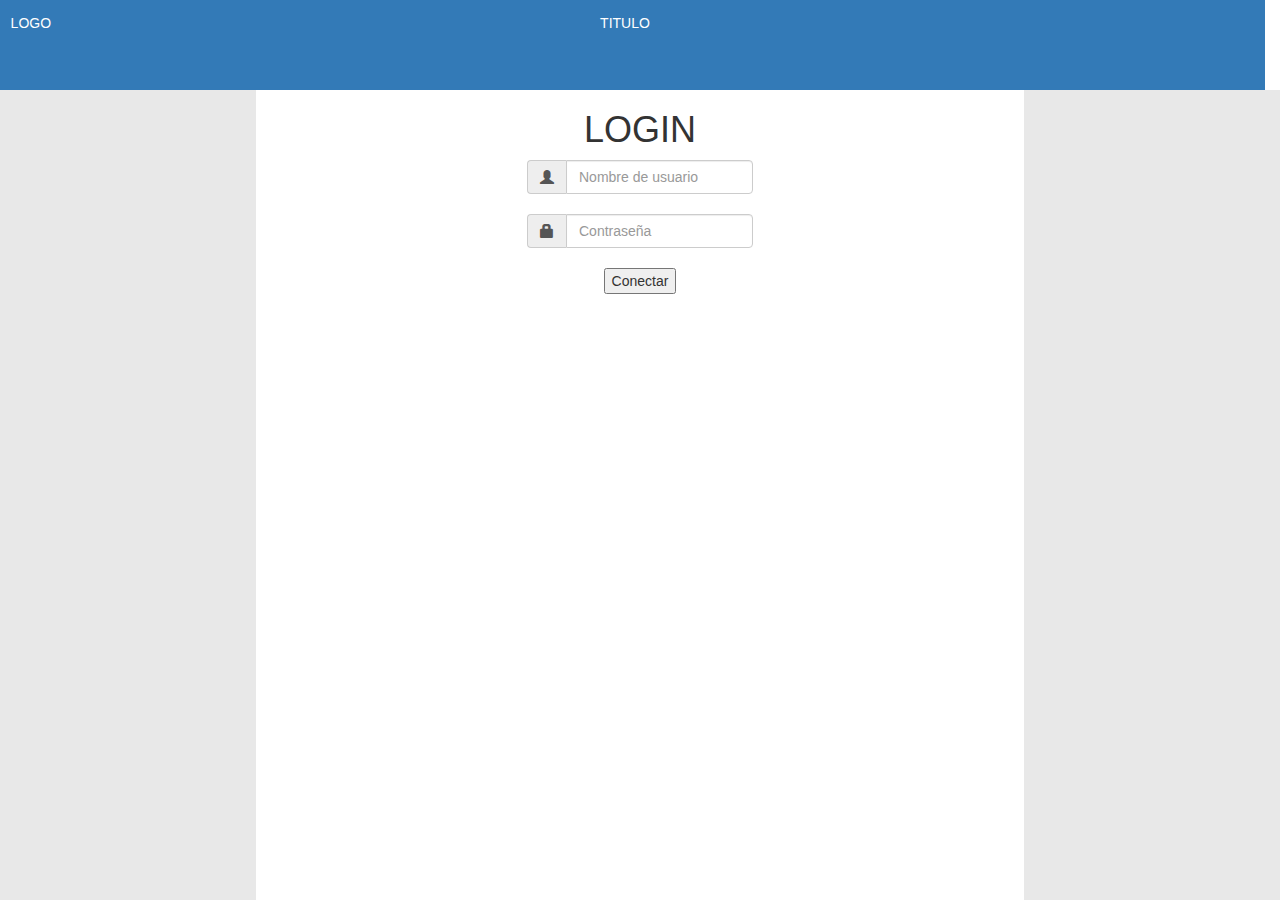
<file: DavidAz/index.html>
<!DOCTYPE html>
<html>
<head>
	<title>PR02_J_N_D</title>
	<link rel="stylesheet" href="https://maxcdn.bootstrapcdn.com/bootstrap/3.3.7/css/bootstrap.min.css">
	<script type="text/javascript" src="js/main.js"></script>
	<link rel="stylesheet" type="text/css" href="css/style.css">
	<meta charset="utf-8">
</head>
<body>
	<!-- <div class="container">
		<div class="row">
			<div class="col-md-3">
				<form action="principal.php" method="POST">
				    <div class="input-group">
				    	<span class="input-group-addon"><i class="glyphicon glyphicon-user"></i></span>
				      	<input id="usuario" type="text" class="form-control" name="usuario" placeholder="Nombre de usuario">
				    </div>
				    <div class="input-group">
				      	<span class="input-group-addon"><i class="glyphicon glyphicon-lock"></i></span>
				      	<input id="password" type="password" class="form-control" name="password" placeholder="Contraseña">
				    </div>
				    <br>
				    <input type="submit" name="enviar" value="Enviar">
  				</form>
			</div>			
		</div>		
  	</div> -->

  	
	<div id="cabecera" class="row">
		<div class="col-lg-4" style="text-align: left; color: white; padding-left: 2%;">
			<p>LOGO</p>
		</div>
		<div class="col-lg-4" style="text-align: center; color: white">
			<p>TITULO</p>
		</div>		
		
	<!-- 	<span id="titulo">RESERVA DE MATERIAL</span> -->
	</div>
	<div id="contenedor_izq">
		<!-- <div class="col-lg-12">
			<div class="panel-group">
				<div class="panel panel-primary">
					<div class="panel panel-heading">FILTRAR</div>
						<div class="panel-body">
							
						</div>
				</div>
			</div>
		</div> -->
	</div>
	<div id="contenedor_derch">
		<!-- <div class="col-lg-12">
			<div class="panel-group">
				<div class="panel panel-primary">
					<div class="panel panel-heading">INCIDENCIA</div>
						<div class="panel-body">
							
						</div>
				</div>
			</div>
		</div> -->
	</div>
	<div id="contenedor_central">
		<div class="col-lg-4"></div>
		<div class="col-lg-4" style="text-align: center;">
			<h1>LOGIN</h1>
			<form action="login.php" method="POST">
			    <div class="input-group">
			    	<span class="input-group-addon"><i class="glyphicon glyphicon-user"></i></span>
			      	<input id="usuario" type="text" class="form-control" name="usuario" placeholder="Nombre de usuario">
			    </div>
			    <br>
			    <div class="input-group">
			      	<span class="input-group-addon"><i class="glyphicon glyphicon-lock"></i></span>
			      	<input id="password" type="password" class="form-control" name="password" placeholder="Contraseña">
			    </div>
			    <br>
			    <input id="conectar" type="submit" name="enviar" value="Conectar" onclick="loading()">
			</form>
			<div id='imagencargando'></div>
		</div>
		<div class="col-lg-4"></div>
		
	</div>
</body>
</html>
</file>
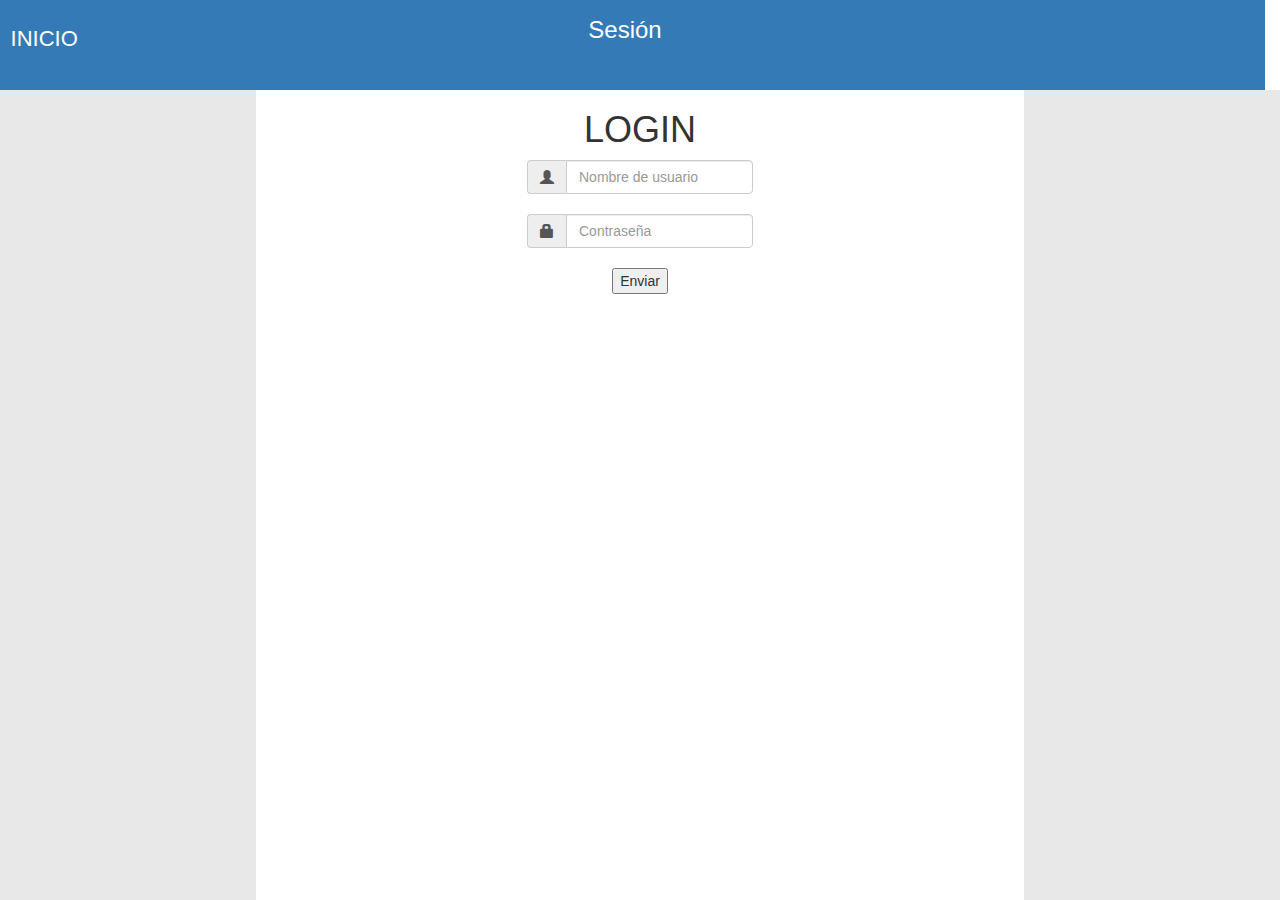
<file: Nuria/index.html>
<!DOCTYPE html>
<html>
<head>
	<title>PR02_J_N_D</title>
	<link rel="stylesheet" href="https://maxcdn.bootstrapcdn.com/bootstrap/3.3.7/css/bootstrap.min.css">
	<script type="text/javascript" src="js/main.js"></script>
	<link rel="stylesheet" type="text/css" href="css/style.css">
	<meta charset="utf-8">
</head>
<body>
	

	
	<div id="cabecera" class="row">
		<div class="col-lg-4" style="text-align: left; color: white; padding-left: 2%;">
				<p><p><a href="principal.php" id="color">INICIO</a></p></p>
		</div>
		<div class="col-lg-4" style="text-align: center; color: white">
			<p class="size">Sesión</p>
		</div>		
		

	</div>
	<div id="contenedor_izq">

	</div>
	<div id="contenedor_derch">
		
	</div>
	<div id="contenedor_central">
		<div class="col-lg-4"></div>
		<div class="col-lg-4" style="text-align: center;">
			<h1>LOGIN</h1>
			<form action="login.php" method="POST">
				<div class="input-group">
					<span class="input-group-addon"><i class="glyphicon glyphicon-user"></i></span>
					<input id="usuario" type="text" class="form-control" name="usuario" placeholder="Nombre de usuario">
				</div>
				<br>
				<div class="input-group">
					<span class="input-group-addon"><i class="glyphicon glyphicon-lock"></i></span>
					<input id="password" type="password" class="form-control" name="password" placeholder="Contraseña">
				</div>
				<br>
				<input type="submit" name="enviar" value="Enviar">
			</form>
		</div>
		<div class="col-lg-4"></div>
		
	</div>
</body>
</html>
</file>
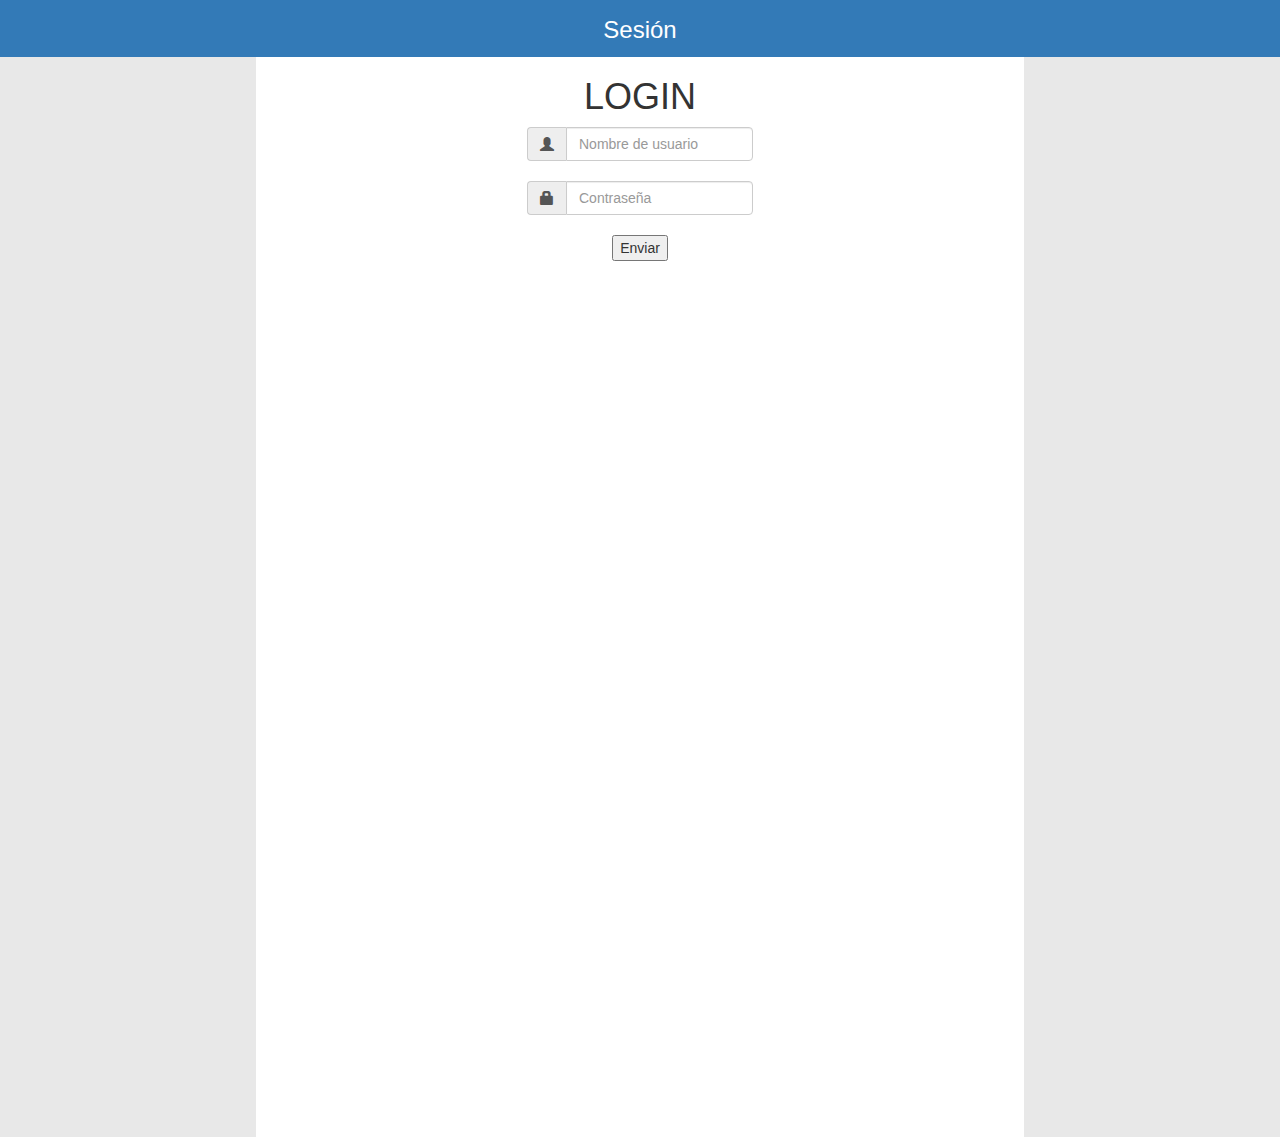
<file: Proyecto2_David_Nuria_Jorge/index.html>
<!DOCTYPE html>
<html>
<head>
	<title>PR02_J_N_D</title>
	<link rel="stylesheet" href="https://maxcdn.bootstrapcdn.com/bootstrap/3.3.7/css/bootstrap.min.css">
	<script type="text/javascript" src="js/main.js"></script>
	<link rel="stylesheet" type="text/css" href="css/style.css">
	<meta charset="utf-8">
</head>
<body>
	

	
	<div id="cabecera" class="row">
		<div class="col-lg-4" style="text-align: left; color: white; padding-left: 2%;">
				<!-- <p><p><a href="principal.php" id="color">INICIO</a></p></p> -->
		</div>
		<div class="col-lg-4" style="text-align: center; color: white">
			<p class="size">Sesión</p>
		</div>		
		
	</div>
	<div id="contenedor_izq">

	</div>
	<div id="contenedor_derch">
		
	</div>
	<div id="contenedor_central">
		<div class="col-lg-4"></div>
		<div class="col-lg-4" style="text-align: center;">
			<h1>LOGIN</h1>
			<form action="login.php" method="POST">
				<div class="input-group">
					<span class="input-group-addon"><i class="glyphicon glyphicon-user"></i></span>
					<input id="usuario" type="text" class="form-control" name="usuario" placeholder="Nombre de usuario" required="required">
				</div>
				<br>
				<div class="input-group">
					<span class="input-group-addon"><i class="glyphicon glyphicon-lock"></i></span>
					<input id="password" type="password" class="form-control" name="password" placeholder="Contraseña" required="required">
				</div>
				<br>
				<input type="submit" name="enviar" value="Enviar" onsubmit="Connect()">
			</form>
		<div id='error'></div>
			
		</div>
		<div class="col-lg-4"></div>
		
	</div>
</body>
</html>
</file>
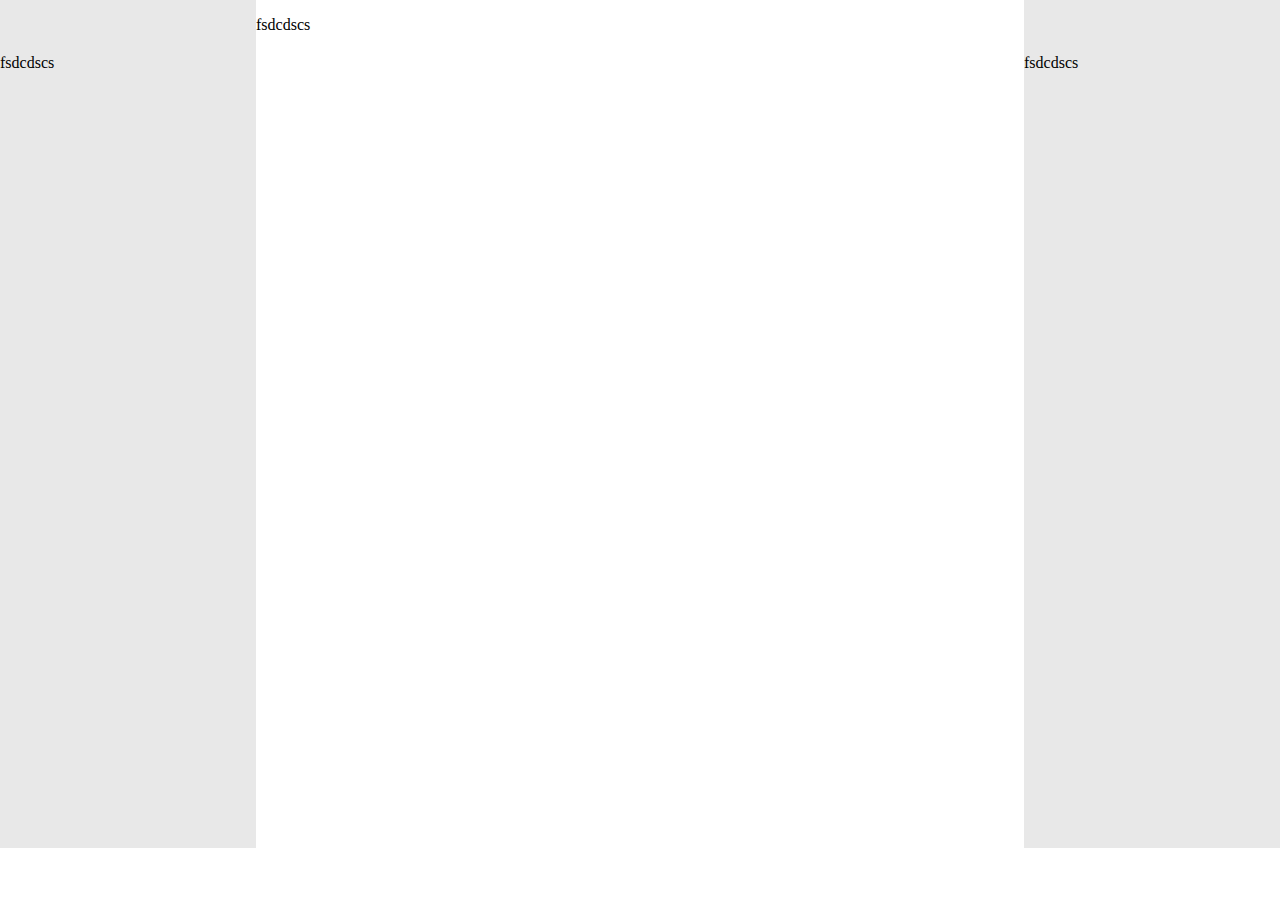
<file: DavidAz/aa.html>
<!DOCTYPE html>
<html>
<head>
	<title></title>
	<link rel="stylesheet" type="text/css" href="css/style.css">

</head>
<body>
<!-- 
	<div id="cabecera">
		<h1>PR02</h1>
	</div> -->
	<div id="contenedor_izq">
		<p>fsdcdscs</p>
	</div>
	<div id="contenedor_derch">
		<p>fsdcdscs</p>
	</div>
	<div id="contenedor_central">
		<p>fsdcdscs</p>
	</div>

</body>
</html>
</file>
<file: DavidAz/css/style.css>
#cabecera{
	width: 100%;
	height: 10vh;
	background-color: #337ab7;
	top: 0;
	left: 0;
	text-align: center;
	padding-top: 1%;
}

#contenedor_izq{
	padding-top: 3%;
	left: 0;
	float: left;
	width: 20%;
	height: 90vh;
	background-color: #E8E8E8;
}

#contenedor_derch{
	padding-top: 3%;
	float: right;
	right: 0;
	width: 20%;
	height: 90vh;
	background-color: #E8E8E8;
}

#contenedor_central{
	float: left;
	width: 60%;
	height: 90vh;
	background-color: white;
}

body{
	margin: 0;
}

.filas:hover{
	background-color: #337ab7;
	color: white;
}

#login:hover{
	color: red;
}

td{
	text-align: center;
}

.centro{
	text-align: center;
}

#titulo{
	font-size: 30px;
	color: white;

}


/*--------------------------------------------------------------------------------------------------------------------------------------------------------------------*/

/*
.onoffswitch {
    position: relative; width: 89px;
    -webkit-user-select:none; -moz-user-select:none; -ms-user-select: none;
}
.onoffswitch-checkbox {
    display: none;
}
.onoffswitch-label {
    display: block; overflow: hidden; cursor: pointer;
    border: 2px solid #756969; border-radius: 5px;
    position: relative; width: 89px;
}
.onoffswitch-inner {
    display: block; width: 200%; margin-left: -100%;
    transition: margin 0.3s ease-in 0s;
    position: relative; width: 89px;
}
.onoffswitch-inner:before, .onoffswitch-inner:after {
    display: block; float: left; width: 50%; height: 24px; padding: 0; line-height: 24px;
    font-size: 11px; color: white; font-family: Trebuchet, Arial, sans-serif; font-weight: bold;
    box-sizing: border-box;
    position: relative; width: 89px;
}
.onoffswitch-inner:before {
    content: "LIBRE";
    padding-left: 5px;
    background-color: #40B31D; color: #FFFFFF;
    height: 20px;
}
.onoffswitch-inner:after {
    content: "OUCPADO";
    padding-right: 5px;
    background-color: #D61717; color: #FFFFFF;
    text-align: right;
    height: 20px;
}
.onoffswitch-switch {
    display: block; width: 18px; margin: 3px;
    background: #FFFFFF;
    position: absolute; top: 0; bottom: 0;
    right: 61px;
    border: 2px solid #756969; border-radius: 5px;
    transition: all 0.3s ease-in 0s; 
}
.onoffswitch-checkbox:checked + .onoffswitch-label .onoffswitch-inner {
    margin-left: 0;
    width: 20px;
}
.onoffswitch-checkbox:checked + .onoffswitch-label .onoffswitch-switch {
    right: 0px;
    width: 20px; 
}*/
</file>
<file: Nuria/css/style.css>
#cabecera{
	width: 100%;
	height: 10vh;
	background-color: #337ab7;
	top: 0;
	left: 0;
	text-align: center;
	padding-top: 1%;
}

#contenedor_izq{
	padding-top: 3%;
	left: 0;
	float: left;
	width: 20%;
	height: 90vh;
	background-color: #E8E8E8;
}

#contenedor_derch{
	padding-top: 3%;
	float: right;
	right: 0;
	width: 20%;
	height: 90vh;
	background-color: #E8E8E8;
}

#contenedor_central{
	float: left;
	width: 60%;
	height: 90vh;
	background-color: white;
}

body{
	margin: 0;
}

.filas:hover{
	background-color: #337ab7;
	color: white;
}

#login:hover{
	color: red;
}

td{
	text-align: center;
}

.centro{
	text-align: center;
}

#titulo{
	font-size: 30px;
	color: white;

}
.div2{
	background-color: blue;
	float:right;
	font-size: 20px;
	margin: -480px 260px 25px 20px;
	width: 20%;
	height: 90%;

}





.onoffswitch {
    position: relative; 
    width: 100px;
    -webkit-user-select:none; 
    -moz-user-select:none; 
    -ms-user-select: none;
    margin-left: 26%;
}
.onoffswitch-checkbox {
    display: none;
}
.onoffswitch-label {
    display: block; overflow: hidden;
    cursor: pointer;
    border: 2px solid #7D7E80;
    border-radius: 7px;
}
.onoffswitch-inner {
    display: block; width: 200%;
    margin-left: -100%;
    transition: margin 0.3s ease-in 0s;
}
.onoffswitch-inner:before, .onoffswitch-inner:after {
    display: block; 
    float: left; 
    width: 50%; 
    height: 33px;
    padding: 0;
    line-height: 33px;
    font-size: 14px; 
    color: white; 
    font-family: Trebuchet, Arial, sans-serif; 
    font-weight: bold;
    box-sizing: border-box;
}
.onoffswitch-inner:before {
    content: "Libre";
    padding-left: 10px;
    background-color: #4AC234; 
    color: #FFFAFA;
}
.onoffswitch-inner:after {
    content: "Ocupado";
    padding-right: 10px;
    background-color: #FF3838;
    color: #FFFFFF;
    text-align: right;
}
.onoffswitch-switch {
    display: block;
    width: 18px;
    margin: 7.5px;
    background: #FFFFFF;
    position: absolute; 
    top: 0; 
    bottom: 0;
    right: 68px;
    border: 2px solid #7D7E80;
    border-radius: 7px;
    transition: all 0.3s ease-in 0s; 
}
.onoffswitch-checkbox:checked + .onoffswitch-label .onoffswitch-inner {
    margin-left: 0;
}
.onoffswitch-checkbox:checked + .onoffswitch-label .onoffswitch-switch {
    right: 0px; 
}

#titulo_btn{
font-size: 20px;

}


#boton_devolver{
width: 80px;
margin-left: 36%;

}

#color{
    color:white;
    font-size: 22px;
    text-decoration: none;
}
#color:hover {
    color:black;
}

.color2{
 color: white;
 font-size: 18px;
}

.size{
    font-size:24px;
}
</file>
<file: Proyecto2_David_Nuria_Jorge/css/style.css>
#cabecera{
	width: 100%;
	/*height: 10vh;*/
	background-color: #337ab7;
	top: 0;
	left: 0;
	text-align: center;
    margin-left: 0px;
	padding-top: 1%;
}

#contenedor_izq{
	padding-top: 3%;
	left: 0;
	float: left;
	width: 20%;
	height: 120vh;
	background-color: #E8E8E8;
}

#contenedor_derch{
	padding-top: 3%;
	float: right;
	right: 0;
	width: 20%;
	height: 120vh;
	background-color: #E8E8E8;
}

#contenedor_central{
	float: left;
	width: 60%;
	height: 90vh;
	background-color: white;
}

body{
	margin: 0;
}

.filas:hover{
	background-color: #337ab7;
	color: white;
}

#login:hover{
	color: red;
}

td{
	text-align: center;
}

.centro{
	text-align: center;
}

#titulo{
	font-size: 30px;
	color: white;

}
.div2{
	background-color: blue;
	float:right;
	font-size: 20px;
	margin: -480px 260px 25px 20px;
	width: 20%;
	height: 90%;

}





.onoffswitch {
    position: relative; 
    width: 100px;
    -webkit-user-select:none; 
    -moz-user-select:none; 
    -ms-user-select: none;
    margin-left: 26%;
}
.onoffswitch-checkbox {
    display: none;
}
.onoffswitch-label {
    display: block; overflow: hidden;
    cursor: pointer;
    border: 2px solid #7D7E80;
    border-radius: 7px;
}
.onoffswitch-inner {
    display: block; width: 200%;
    margin-left: -100%;
    transition: margin 0.3s ease-in 0s;
}
.onoffswitch-inner:before, .onoffswitch-inner:after {
    display: block; 
    float: left; 
    width: 50%; 
    height: 33px;
    padding: 0;
    line-height: 33px;
    font-size: 14px; 
    color: white; 
    font-family: Trebuchet, Arial, sans-serif; 
    font-weight: bold;
    box-sizing: border-box;
}
.onoffswitch-inner:before {
    content: "Libre";
    padding-left: 10px;
    background-color: #4AC234; 
    color: #FFFAFA;
}
.onoffswitch-inner:after {
    content: "Ocupado";
    padding-right: 10px;
    background-color: #FF3838;
    color: #FFFFFF;
    text-align: right;
}
.onoffswitch-switch {
    display: block;
    width: 18px;
    margin: 7.5px;
    background: #FFFFFF;
    position: absolute; 
    top: 0; 
    bottom: 0;
    right: 68px;
    border: 2px solid #7D7E80;
    border-radius: 7px;
    transition: all 0.3s ease-in 0s; 
}
.onoffswitch-checkbox:checked + .onoffswitch-label .onoffswitch-inner {
    margin-left: 0;
}
.onoffswitch-checkbox:checked + .onoffswitch-label .onoffswitch-switch {
    right: 0px; 
}

#titulo_btn{
font-size: 20px;

}


#boton_devolver{
width: 80px;
margin-left: 36%;

}

#color{
    color:white;
    font-size: 22px;
    text-decoration: none;
}
#color:hover {
    color:black;
}

.color2{
 color: white;
 font-size: 18px;
}

.size{
    font-size:24px;
}
#cerrarSesion{
 font-size: 17px;
 color: white;  
 margin-left: 400px; 

}

#sesion{
    
    float:right;
    margin-right: 3%; 
    font-size: 16px;
}
#sesioncolor{
color:white;

}
</file>
